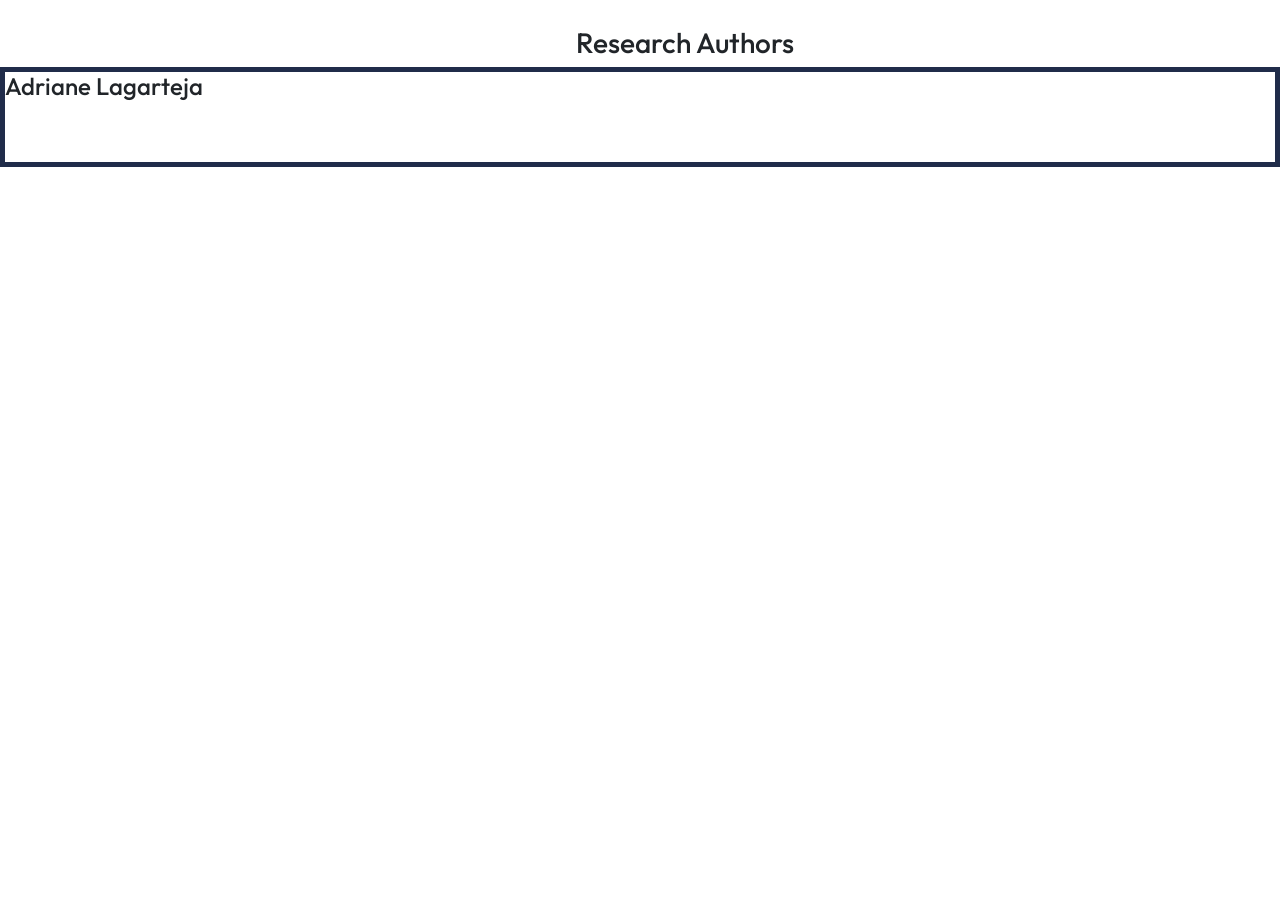
<file: auth.html>
<!DOCTYPE html>
<html lang="en">
<head>
    <meta charset="UTF-8">
    <meta name="viewport" content="width=device-width, initial-scale=1.0">
    <title>RESPONSIVE ADMINISTRATIVE LAYOUT</title>
    <link href='https://unpkg.com/boxicons@2.1.4/css/boxicons.min.css' rel='stylesheet'>
    <link href="https://cdn.jsdelivr.net/npm/bootstrap@5.3.8/dist/css/bootstrap.min.css" rel="stylesheet" integrity="sha384-sRIl4kxILFvY47J16cr9ZwB07vP4J8+LH7qKQnuqkuIAvNWLzeN8tE5YBujZqJLB" crossorigin="anonymous">
    <link rel="stylesheet" href="style.css">
    
</head>

<body>

    <div class="author">
        <h3>Research Authors</h3>
    </div>
    <div class="pic">
        <div class="names">
            <h4>Adriane Lagarteja</h4>
        </div>
    </div>

</body>
</html>
</file>
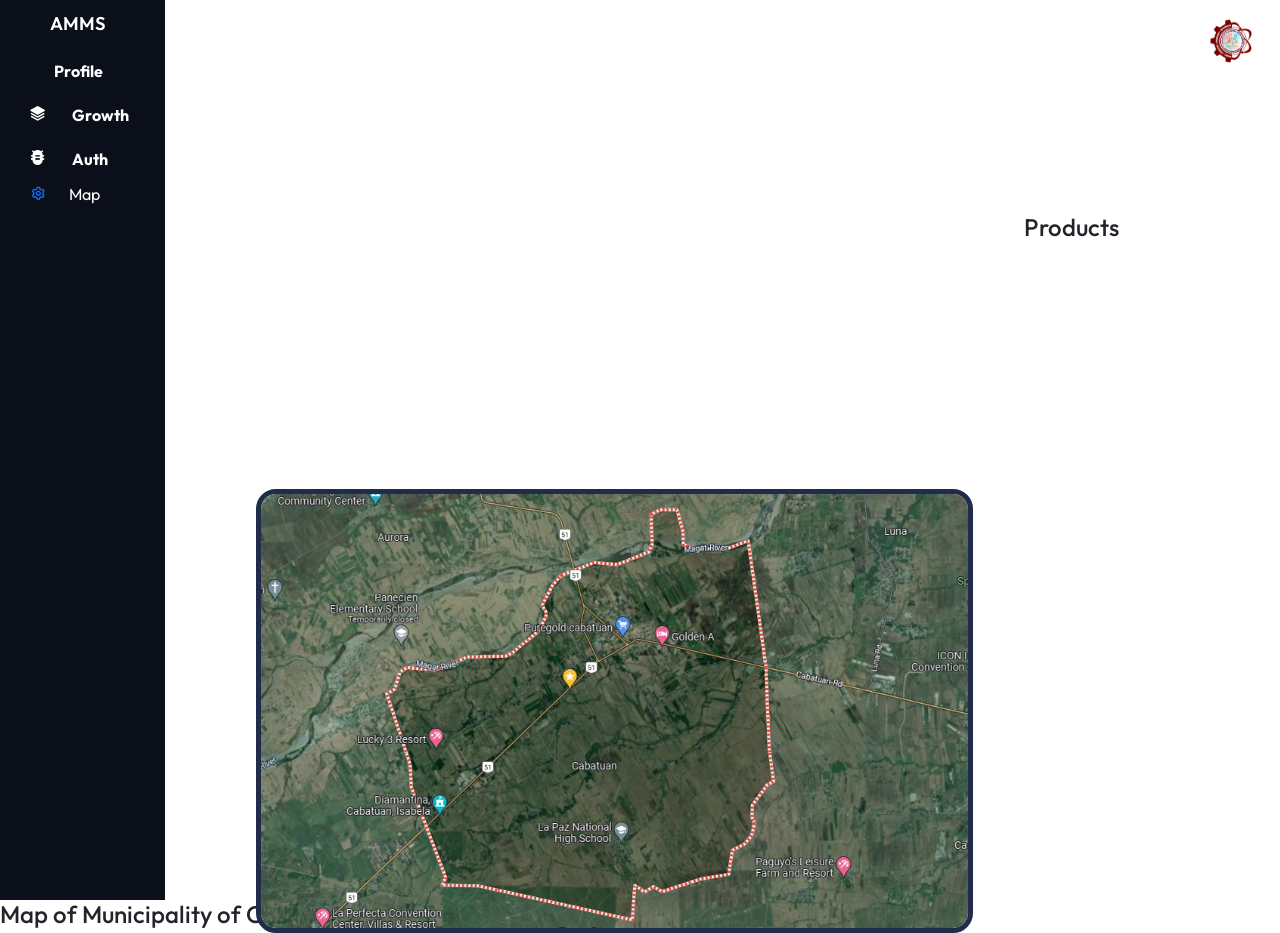
<file: map.html>
<!DOCTYPE html>
<html lang="en">
<head>
    <meta charset="UTF-8">
    <meta name="viewport" content="width=device-width, initial-scale=1.0">
    <title>Map segment</title>
    <link href='https://unpkg.com/boxicons@2.1.4/css/boxicons.min.css' rel='stylesheet'>
    <link href="https://cdn.jsdelivr.net/npm/bootstrap@5.3.8/dist/css/bootstrap.min.css" rel="stylesheet" integrity="sha384-sRIl4kxILFvY47J16cr9ZwB07vP4J8+LH7qKQnuqkuIAvNWLzeN8tE5YBujZqJLB" crossorigin="anonymous">
    <link rel="stylesheet" href="style.css">
</head>

<body>
    
    <div class="wrapper">
        <aside id="sidebar">
            <div class="d-flex-justify-content-between-p-4">
                <div class="sidebar-logo">
                    <a href="#">AMMS</a>
                </div>
                <!-- <button class="toggle-btn border-0" type="button">
                    <i id="icon" class="bx bxs-chevrons-right"></i>
                </button> --> 
            </div>
            <ul class="sidebar-nav">
                <li class="sidebar-item">
                    <a href="#" class="sidebar-link">
                        <i class="bx bxs-user-square"></i>
                        <span class="hovers">Profile</span>
                    </a>
                </li>
                <li class="sidebar-item">
                    <a href="growth.html" class="sidebar-link">
                        <i class="bx bxs-layer"></i>
                        <span>Growth</span>
                    </a>
                </li>
                <li class="sidebar-item">
                    <a href="autho.html" class="sidebar-link collapsed has drop-down"data-bs-toggle="collapse" data-bs-target="#auth" 
                    aria-expanded="false" aria-controls="auth">
                <i class="bx bxs-bug-alt"></i>
            <span>Auth</span>
            </a>
           
                    
                </li>
                 <li id="map.html" class="slidebar-item-settings">
                    <a href="#" class="" class="sidebar-link">
                       <i class="bx bx-cog"></i>
                        <span class="settings">Map</span>
                    </a>
                </li>
            </ul>
            <div class="sidebar-footer">
                <a href="#" class="sidebar-link">
                    <i class="bx bx-arrow-in-left-square-half"></i>
                    <span class="slidebar-item-text">Logout</span>
                </a>
            </div>
        </aside>
        <div class="main">
            <nav class="navbar navbar-expand px-4 py-3">
                <form action="#" class="d-none d-sm inline-block">
                    <div class="input-group input-group-navbar">
                        <input type="text class" class="form-control border- O rounded-O pe-O"
                        placeholder="Search..." aria-label="Search">
                        <button class="btn order-O rounded-O" type="button">
                            <i class="bx bx-search"></i>
                        </button>
                    </div>
                </form>
                <div class="navbar-collapse collapse">
                    <ul class="navbar-nav ms-auto">
                        <li class="nav-item-dropdown">
                            <a href="#" data-bs-toggle="dropdown" class="nav-icon pe-md-O">
                               <img src="/PIRATES.jpg" class="avatar img-fluid" alt="">
                            </a>
                            <div class="dropdown-menu dropdown-menu-end rounded-O border-O shadow mt-3">
                                <a href="#" class="dropdown-item">
                                    <i class="bx bx-database"></i>
                                    <span>Analytics</span>
                                </a>
                                <a href="#" class="dropdown-item">
                                    <i class="bx bx-cog"></i>
                                    <span>Setting</span>
                                </a>
                                <div class="dropdown-divider"></div>
                                <a href="#" class="dropdown-item">
                                    <i class="bx bx-help-circle"></i>
                                    <span>Help Center</span>
                                </a>
                            </div>
                        </li>
                    </ul>
                </div>
            </nav>
        </div>
    </div>
    
    <main>
        <h4>Map of Municipality of Cabatuan</h4>
    <div class="new">
        
        <img src="MAP CABATUAN.png" class="map" alt="">
    </div>
    <div class="legend">
            <h4>Products</h4>
        </div>
        </main>
</body>
</html>
</file>
<file: style.css>
@import url('https://fonts.googleapis.com/css2?family=Outfit:wght@100..900&display=swap');

a{
    text-decoration: none;
}

li{
    list-style: none;
}

body{
    font-family: 'Outfit', serif;
}

.wrapper{
    display: flex;
}

.main{
    display: flex;
    flex-direction: column;
    min-height: 100vh;
    width: 100%;
    overflow: hidden;
    transition: all 0.25s ease-in-out;
    background-color: #FFF;
}
.sidebar-logo{
    font-size: 50px;
    align-items: center;
    display: flex;
    padding-right: 50%;
    margin-top: 10px;
    margin-left: 50px;

}

.slidebar-item{
    text-decoration: none;
    align-items: center;
    justify-content: flex-end;
    padding-right: 50%;
    padding-top: 20%;
    margin-left: 50px;
    color: #FFF;
}

.slidebar-item-text{
    text-decoration: none;
    align-items: center;
    justify-content: flex-end;
    padding-right: 50%;
    padding-top: 20%;
    margin-left: 100px;
}

span{
    justify-content: center;
    align-items: center;
    margin-left: -30px;
    padding-left: 40px;
    color: #FFF;
}

.settings{
    padding-left: 50px;
}

.slidebar-item-settings{
    justify-content: center;
    align-items: center;
    padding-left: 30px;
    margin-top: 1px;
    color: #FFF;
}

#sidebar{
    width: 190px;
    min-width: 90px;
    transition: all 0.25s ease-in-out;
    background-color: #0b0f19;
    display: flex;
    flex-direction: column;
    position: static;
}

#sidebar.expand {
    width: 260px;
    min-width: 260px;
}

#sidebar:not(.expand).sidebar-logo,
#sidebar:not(.expand)a.sidebar-link span{
    display: none;
}

.toggle-btn{
    width: 30px;
    height: 30px;
    color: #FFF;
    border-radius: 0.425rem;
    font-size: 18px;
    display: flex;
    justify-content: center;
    align-items: center;
    background-color: #323c55;
}

.toggle-btn i{
    color: #FFF;
}

#sidebar.expand .sidebar-logo,
#sidebar.expand a.sidebar-link span{
    animation: fadeIn .25s ease;
}

@keyframes fadeIn{
    0%{
        opacity: 0;
    }

   100%{
        opacity: 1;
   }
}

.sidebar-logo a{
    color: #FFF;
    font-size: 1.15rem;
    font-weight: 600;
}

.sidebar-nav{
    padding: 0.7rem 0;
    flex: 11 auto;
    z-index: 10;
}

a.sidebar-link{
    padding: .625rem 1.625rem;
    color:#FFF;
    display: block;
    white-space: nowrap;
    font-weight: 700;
    border-left: 3px solid transparent;
}

.sidebar-link i,
.dropdown-item i{
    font-size: 1.1rem;
    margin-right: .75rem;
}


.nav-item-dropdown{
    width: 50px;
    height: 50px;
}


.main-content{
    margin-left: 200px;
    width: calc(100w - 345px);
    padding: .5rem 1.2rem;
    margin-top: -750px;
 
}

.data{
    margin-left: 250px;
    margin-top: -10px;
    display: flex;
    flex-direction: row;
    gap: 50px;
    align-items: center;
}
.card{
    width: 300px;
    height: 20vh;
    border: 3px solid #323c55;
    border-radius: 20px;
    padding: 10px;
    margin: 20px;
    align-items: flex-start;
    margin-left: -50px;
}
.card:hover{
    background-color: #0b0f19;
    color: #FFF;
    width: 310px;
    height: 23vh;
    transition: 1s;
}
.card:active{
    background-color: #FFF;
    color: #0b0f19;
    width: 305px;
    height: 21vh;
    animation-delay: .5s;
}



.ellipse{
    height: 60px;
    width: 60px;
    box-shadow: 7px 7px 10px -1px rgba(0,0,0,0.15),
    -6px -6px 10px -1px rgba(255, 255, 255, 0.7);
    border-radius: 50%;
    align-items: center;
}

.outer{
    height: 45px;
    width: 45px;
    box-shadow: inset 4px 4px 6px -1px rgba(0,0,0,0.2),
                    inset -4px -4px -6px -1px rgba(255,255,255,0.7),
                    -0.5px -0.5px 0px rgba(255,255,255,1),
                    0.5px 0.5px 0px rgba(0,0,0,0.15),
                    0px 12px 10px -10px rgba(0,0,0,0.15);
    border-radius: 50%;
    margin-top: 7px;
    margin-left: 7px;
    align-items: center;
    justify-content: center;   
}

#number{
    font-weight: 600px;
    color: #555;
    margin-top: 15px;
    margin-left: 10px;
}

circle{
    fill: none;
    stroke: url(#GradientColor);
    stroke-width: 8px;
    stroke-dasharray: 250;
    stroke-dashoffset: 200;
    animation: anim 2s linear forwards;
}

@keyframes anim{
    100%{
        stroke-dashoffset: 120;
    }
}

svg{
    position: absolute;
    top: 0;
    left: 0;
}

.statistics{
    margin-left: 350px;
    margin-top: -50px;
    display: flex;
}
.stat-container{
    width: 55%;
    height: 40vh;
    border: 3px solid #323c55;
    border-radius: 10px;
    padding: 10px;
    margin: 20px;
    align-items: flex-start;
    margin-left: -150px;
    margin-top: 50px;
}

.circle{
    width: 51%;
    height: 40vh;
    border: 3px solid #323c55;
    border-radius: 10px;
    padding: 10px;
    margin: 20px;
    align-items: flex-start;
    margin-left: -10px;
    margin-top: 50px;
}

.line{
    width: 47%;
    height: 40vh;
    border: 3px solid #323c55;
    border-radius: 10px;
    margin-top: -68px;
    margin-left: 106%;
}
.authors{
    align-items: center;
    margin-top: 700px;
    margin-left: -330px;
    display: flex;
    justify-content: center;
}

.def{
    align-items: center;
    justify-content: center;
    margin-top: 25px;
    margin-left: 5px;
}

.rice{
    height: 20px;
    width: 85%;
    margin-top: -45px;
    margin-left: 60px;
    border: 12px solid #202c4a;
    border-radius: 30px;
}

.corn{
    height: 20px;
    width: 70%;
    margin-top: -45px;
    margin-left: 60px;
    border: 12px solid #202c4a;
    border-radius: 30px;
}

.tom{
    height: 20px;
    width: 50%;
    margin-top: -45px;
    margin-left: 60px;
    border: 12px solid #202c4a;
    border-radius: 30px;
}

.others{
    height: 20px;
    width: 45%;
    margin-top: -45px;
    margin-left: 60px;
    border: 12px solid #202c4a;
    border-radius: 30px;
}

.p{
    font-weight: 300;
    font-size: small;
    margin-top: -10px;
}

.year{
    display: flex;
    margin-left: -50px;
}

.years{
    margin-left: 0px;
    padding-left: 80px;
}

.new{
    margin-top: -35%;
    margin-left: 20%;
}

.mun{
    
}

.map{
    width: 70%;
    height: 5%;
    border: 5px solid #202c4a;
    border-radius: 20px;
}
.legend{
    margin-left: 80%;
    margin-top: -80vh;
}

.author{
    align-items: center;
    margin-left: 45%;
    margin-top: 2%;
}

.pic{
    height: 100px;
    width: 100%;
    border: 5px solid #202c4a;
    align-items: center;
}
</file>
